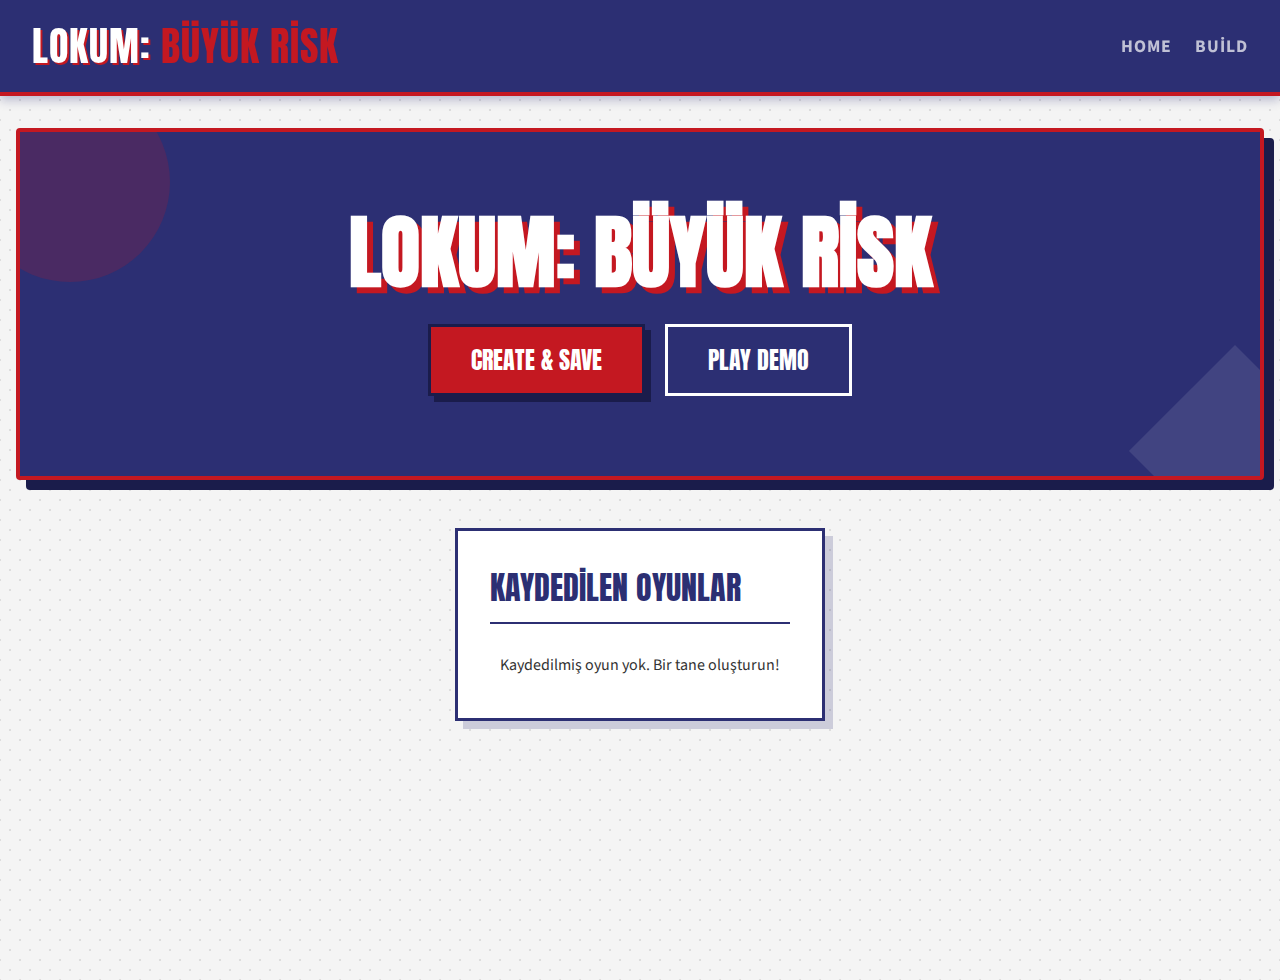
<file: Lokum-buyukRisk/index.html>
<!DOCTYPE html>

<html lang="tr">

<head>

    <meta charset="UTF-8">

    <meta name="viewport" content="width=device-width, initial-scale=1.0">

    <title>Lokum: Büyük Risk</title>



    <!-- Fonts -->

    <link rel="preconnect" href="https://fonts.googleapis.com">

    <link rel="preconnect" href="https://fonts.gstatic.com" crossorigin>

    <link
        href="https://fonts.googleapis.com/css2?family=Source+Sans+3:ital,wght@0,400;0,700;0,900;1,400&family=Anton&display=swap"
        rel="stylesheet">



    <style>
        :root {

            --primary-purple: #2c2f73;

            --deep-purple: #1a1c4b;

            --accent-red: #c41821;

            --text-white: #ffffff;

            --bg-color: #f4f4f4;

            --success-green: #00cc66;

            --font-main: 'Source Sans 3', sans-serif;

            --font-display: 'Anton', 'Poplar Std Black', sans-serif;

        }



        * {
            box-sizing: border-box;
        }



        body {

            margin: 0;
            padding: 0;

            font-family: var(--font-main);

            background-color: var(--bg-color);

            background-image:

                radial-gradient(#ddd 1px, transparent 1px),

                radial-gradient(#ddd 1px, transparent 1px);

            background-size: 20px 20px;

            background-position: 0 0, 10px 10px;

            color: #333;

            min-height: 100vh;

            padding-bottom: 100px;

        }



        /* --- Animations --- */

        @keyframes bounce-green {

            0% {
                transform: scale(1);
                background-color: transparent;
            }

            50% {
                transform: scale(1.1);
                background-color: rgba(0, 204, 102, 0.3);
            }

            100% {
                transform: scale(1);
                background-color: transparent;
            }

        }

        @keyframes shake-red {

            0% {
                transform: translateX(0);
                background-color: transparent;
            }

            25% {
                transform: translateX(-5px);
                background-color: rgba(196, 24, 33, 0.3);
            }

            50% {
                transform: translateX(5px);
            }

            75% {
                transform: translateX(-5px);
            }

            100% {
                transform: translateX(0);
                background-color: transparent;
            }

        }

        .anim-correct {
            animation: bounce-green 0.5s ease-in-out;
            border-radius: 8px;
        }

        .anim-wrong {
            animation: shake-red 0.4s ease-in-out;
            border-radius: 8px;
        }



        /* --- Header --- */

        header {

            background: var(--primary-purple);

            border-bottom: 4px solid var(--accent-red);

            padding: 1rem 2rem;

            display: flex;

            justify-content: space-between;

            align-items: center;

            position: sticky;

            top: 0;

            z-index: 100;

            box-shadow: 0 4px 10px rgba(44, 47, 115, 0.3);

        }



        .logo {

            font-family: var(--font-display);

            font-size: 2.5rem;

            text-transform: uppercase;

            color: var(--text-white);

            text-shadow: 2px 2px 0px var(--accent-red);

            cursor: pointer;

            letter-spacing: 1px;

        }

        .logo span {
            color: var(--accent-red);
            text-shadow: none;
        }



        nav a {

            margin-left: 20px;
            text-decoration: none;

            color: rgba(255, 255, 255, 0.7);
            font-weight: 700;

            font-size: 1.1rem;
            text-transform: uppercase;

            letter-spacing: 1px;
            transition: color 0.3s;

        }

        nav a:hover {
            color: var(--text-white);
        }



        /* --- Main --- */

        main {

            max-width: 1400px;

            margin: 2rem auto;
            padding: 0 1rem;

            min-height: 80vh;

            display: flex;
            flex-direction: column;

            justify-content: flex-start;

        }



        .view-section {
            display: none;
            animation: fadeIn 0.4s ease-out;
            width: 100%;
        }

        .view-section.active {
            display: flex;
            flex-direction: column;
        }



        @keyframes fadeIn {

            from {
                opacity: 0;
                transform: translateY(10px);
            }

            to {
                opacity: 1;
                transform: translateY(0);
            }

        }



        /* --- Hero --- */

        .hero {

            text-align: center;

            background: var(--primary-purple);
            color: white;

            padding: 5rem 2rem;

            border: 4px solid var(--accent-red);

            box-shadow: 10px 10px 0px var(--deep-purple);

            position: relative;
            overflow: hidden;

            border-radius: 4px;
            margin-bottom: 3rem;

        }

        .hero::before {

            content: '';
            position: absolute;
            top: -50px;
            left: -50px;

            width: 200px;
            height: 200px;
            background: var(--accent-red);

            border-radius: 50%;
            opacity: 0.2;

        }

        .hero::after {

            content: '';
            position: absolute;
            bottom: -50px;
            right: -50px;

            width: 150px;
            height: 150px;
            background: #fff;

            transform: rotate(45deg);
            opacity: 0.1;

        }



        .hero h1 {

            font-family: var(--font-display);
            font-size: 5rem;

            margin: 0 0 2rem 0;
            line-height: 1;

            text-shadow: 6px 6px 0px var(--accent-red);

            text-transform: uppercase;

        }



        .btn-group {
            display: flex;
            gap: 20px;
            justify-content: center;
            flex-wrap: wrap;
        }

        .btn {

            font-family: var(--font-display);
            padding: 15px 40px;

            font-size: 1.5rem;
            border: 3px solid var(--deep-purple);

            background: var(--accent-red);
            color: var(--text-white);

            text-transform: uppercase;
            cursor: pointer;

            box-shadow: 6px 6px 0px var(--deep-purple);

            transition: all 0.1s;
            text-decoration: none;
            display: inline-block;

        }

        .btn:hover {
            transform: translate(-2px, -2px);
            box-shadow: 8px 8px 0px var(--deep-purple);
            background: #d61f29;
        }

        .btn:active {
            transform: translate(2px, 2px);
            box-shadow: 2px 2px 0px var(--deep-purple);
        }



        .btn-secondary {

            background: white;
            color: var(--primary-purple);

            border-color: var(--primary-purple);
            box-shadow: 6px 6px 0px var(--primary-purple);

        }

        .btn-secondary:hover {
            box-shadow: 8px 8px 0px var(--primary-purple);
        }



        .btn-sm {
            padding: 5px 15px;
            font-size: 1rem;
            border-width: 2px;
            box-shadow: 2px 2px 0px var(--deep-purple);
        }

        .btn-danger {

            background: var(--accent-red);
            border-color: #900;

            font-size: 0.9rem;
            padding: 5px 10px;

        }



        /* --- Saved List --- */

        .games-list-wrapper {

            background: white;
            border: 3px solid var(--primary-purple);

            padding: 2rem;
            box-shadow: 8px 8px 0px rgba(44, 47, 115, 0.2);

            max-width: 800px;
            margin: 0 auto;

        }

        .list-header {

            font-family: var(--font-display);
            font-size: 2rem;

            color: var(--primary-purple);
            border-bottom: 2px solid var(--primary-purple);

            padding-bottom: 10px;
            margin-bottom: 20px;
            text-transform: uppercase;

        }

        .game-item {

            display: flex;
            justify-content: space-between;
            align-items: center;

            padding: 15px;
            background: #f9f9f9;
            border: 1px solid #ddd;

            margin-bottom: 10px;
            transition: 0.2s;

        }

        .game-item:hover {
            border-left: 5px solid var(--accent-red);
            transform: translateX(5px);
        }

        .game-meta h4 {
            margin: 0 0 5px 0;
            color: var(--primary-purple);
            font-size: 1.2rem;
        }

        .game-meta span {
            font-size: 0.9rem;
            color: #666;
        }

        .game-actions {
            display: flex;
            gap: 10px;
        }



        /* --- Builder --- */

        .builder-container {

            background: white;
            border: 3px solid var(--primary-purple);

            padding: 2rem;
            box-shadow: 8px 8px 0px rgba(44, 47, 115, 0.2);

            overflow-x: auto;

        }

        .builder-header {

            display: flex;
            justify-content: space-between;
            align-items: center;

            margin-bottom: 2rem;
            border-bottom: 2px dashed var(--primary-purple);

            padding-bottom: 1rem;
            flex-wrap: wrap;
            gap: 15px;

        }

        .builder-controls {
            display: flex;
            gap: 15px;
            align-items: flex-end;
            flex-wrap: wrap;
        }

        .control-item label {
            display: block;
            font-weight: 700;
            margin-bottom: 0.5rem;
            text-transform: uppercase;
            color: var(--primary-purple);
            font-size: 0.8rem;
        }



        input[type="text"],
        input[type="number"] {

            width: 100%;
            padding: 12px;
            border: 2px solid #ccc;

            font-family: var(--font-main);
            font-size: 1rem;
            background: #f9f9f9;

        }

        input:focus {
            outline: none;
            border-color: var(--primary-purple);
            box-shadow: 4px 4px 0px var(--accent-red);
        }



        .category-row {
            display: grid;
            gap: 10px;
            margin-bottom: 2rem;
        }

        .questions-grid {
            display: grid;
            gap: 15px;
        }



        .q-cell {
            border: 2px solid #e0e0e0;
            padding: 10px;
            background: #fafafa;
        }

        .q-cell h4 {
            margin: 0 0 10px 0;
            text-align: center;
            background: var(--primary-purple);
            color: white;
            padding: 5px;
        }

        .inp-q,
        .inp-a {
            width: 100%;
            margin-bottom: 5px;
        }



        /* --- Game Board --- */

        .game-board {

            display: grid;
            gap: 10px;
            background: var(--deep-purple);

            padding: 15px;
            border: 4px solid var(--primary-purple);

            box-shadow: 0 10px 20px rgba(44, 47, 115, 0.3);
            overflow-x: auto;

        }

        .category-card {

            background: var(--primary-purple);
            color: white;
            padding: 20px 5px;

            text-align: center;
            font-family: var(--font-display);
            font-size: 1.4rem;

            text-transform: uppercase;
            text-shadow: 2px 2px 0px var(--deep-purple);

            display: flex;
            align-items: center;
            justify-content: center;

            min-height: 100px;
            border: 2px solid #4a4e9e;

        }

        .clue-card {

            background: var(--primary-purple);
            color: var(--accent-red);

            font-family: var(--font-display);
            font-size: 2.5rem;

            display: flex;
            align-items: center;
            justify-content: center;

            height: 120px;
            cursor: pointer;
            transition: all 0.2s;

            text-shadow: 1px 1px 0px var(--deep-purple);
            border: 2px solid #4a4e9e;

        }

        .clue-card:hover {
            background: #363b8c;
            transform: scale(1.02);
            z-index: 2;
        }

        .clue-card.disabled {
            background: #202255;
            color: #202255;
            cursor: default;
            pointer-events: none;
            border-color: #202255;
        }



        /* --- Modal --- */

        .modal-overlay {

            display: none;
            position: fixed;
            top: 0;
            left: 0;

            width: 100%;
            height: 100%;
            background: rgba(26, 28, 75, 0.95);

            z-index: 1000;
            justify-content: center;
            align-items: center;
            padding: 20px;

        }

        .modal-content {

            background: var(--primary-purple);
            color: white;
            width: 100%;

            max-width: 900px;
            max-height: 90vh;
            overflow-y: auto;

            border: 4px solid var(--text-white);
            padding: 2rem;

            text-align: center;
            display: flex;
            flex-direction: column;

            justify-content: center;
            align-items: center;

            box-shadow: 0 0 30px rgba(0, 0, 0, 0.5);
            position: relative;

        }

        .modal-text {

            font-family: var(--font-display);
            font-size: 2.8rem;

            text-transform: uppercase;
            line-height: 1.2;
            margin-bottom: 2rem;

            text-shadow: 4px 4px 0px var(--deep-purple);

        }

        .modal-answer {

            font-family: var(--font-main);
            font-size: 2rem;
            color: var(--accent-red);

            margin-bottom: 2rem;
            display: none;
            font-style: italic;
            font-weight: bold;

            background: rgba(255, 255, 255, 0.1);
            padding: 1rem;
            width: 100%;
            border-radius: 8px;

        }



        /* --- Scoring --- */

        .modal-scoring {

            display: none;
            margin-bottom: 1.5rem;
            width: 100%;

            background: rgba(0, 0, 0, 0.3);
            padding: 15px;
            border-radius: 12px;

            border: 1px solid rgba(255, 255, 255, 0.1);

        }

        .modal-score-grid {

            display: grid;
            grid-template-columns: repeat(auto-fit, minmax(100px, 1fr));

            gap: 15px;
            max-height: 300px;
            overflow-y: auto;

        }

        .team-control {
            display: flex;
            flex-direction: column;
            align-items: center;
            gap: 5px;
            padding: 5px;
        }

        .team-control span {
            font-weight: bold;
            font-size: 0.8rem;
            text-transform: uppercase;
            color: #ddd;
        }

        .score-btns-wrapper {
            display: flex;
            gap: 5px;
        }

        .mini-btn {

            width: 35px;
            height: 35px;
            border: 2px solid white;

            font-size: 1rem;
            cursor: pointer;
            color: white;
            display: flex;

            align-items: center;
            justify-content: center;
            border-radius: 4px;

        }

        .btn-correct {
            background-color: var(--success-green);
            border-color: var(--success-green);
        }

        .btn-wrong {
            background-color: var(--accent-red);
            border-color: var(--accent-red);
        }



        .score-board {

            position: fixed;
            bottom: 0;
            left: 0;
            width: 100%;

            background: var(--deep-purple);
            color: white;
            padding: 10px 15px;

            display: flex;
            align-items: center;
            gap: 15px;

            font-family: var(--font-display);
            font-size: 1.1rem;

            border-top: 5px solid var(--accent-red);
            z-index: 500;
            overflow-x: auto;

        }

        .score-teams-container {
            display: flex;
            gap: 20px;
            overflow-x: auto;
            padding-bottom: 5px;
            flex: 1;
        }

        .score-team {

            display: flex;
            flex-direction: column;
            align-items: center;
            min-width: 70px;

            background: rgba(255, 255, 255, 0.05);
            padding: 5px 10px;
            border-radius: 4px;

        }

        .score-val {
            font-size: 1.3rem;
            color: var(--accent-red);
            text-shadow: 1px 1px 0 black;
        }



        @media (max-width: 768px) {

            .hero h1 {
                font-size: 3.5rem;
            }

            .btn-group {
                flex-direction: column;
                width: 100%;
            }

            .btn {
                width: 100%;
            }

        }
    </style>

</head>

<body>



    <header>

        <div class="logo" onclick="event.preventDefault(); app.showView('home')">

            Lokum: <span>Büyük Risk</span>

        </div>

        <nav>

            <a href="#" onclick="event.preventDefault(); app.showView('home')">Home</a>

            <a href="#" onclick="event.preventDefault(); app.showView('builder')">Build</a>

        </nav>

    </header>



    <main>

        <!-- VIEW: HOME -->

        <div id="view-home" class="view-section active">

            <div class="hero">

                <div class="hero-content">

                    <h1>Lokum: Büyük Risk</h1>

                    <div class="btn-group">

                        <a href="#" class="btn" onclick="event.preventDefault(); app.showView('builder')">Create &
                            Save</a>

                        <!-- Play Latest loads the most recent local game or demo -->

                        <a href="#" class="btn btn-secondary"
                            style="background:transparent; color:white; border-color:white; box-shadow:none;"
                            onclick="event.preventDefault(); app.playLatestGame()">Play Demo</a>

                    </div>

                </div>

            </div>



            <!-- Local Saved List -->

            <div class="games-list-wrapper">

                <div class="list-header" id="list-header-text">Kaydedilen Oyunlar</div>

                <div id="games-list-container">

                    <div style="text-align:center; padding:20px;">Checking local storage...</div>

                </div>

            </div>

        </div>



        <!-- VIEW: BUILDER -->

        <div id="view-builder" class="view-section">

            <div class="builder-container">

                <div class="builder-header">

                    <h2
                        style="font-family: var(--font-display); margin:0; font-size: 2.5rem; color: var(--primary-purple);">
                        Oyun Oluşturucu</h2>

                    <div class="builder-controls">

                        <div class="control-item">

                            <label>Kategoriler</label>

                            <input type="number" id="cat-count" value="5" min="1" max="8"
                                style="width: 70px; padding: 8px;" onchange="app.handleDimensionChange()">

                        </div>

                        <div class="control-item">

                            <label>Satırlar</label>

                            <input type="number" id="row-count" value="5" min="1" max="10"
                                style="width: 70px; padding: 8px;" onchange="app.handleDimensionChange()">

                        </div>

                        <div class="control-item">

                            <label>Takımlar</label>

                            <input type="number" id="team-count" value="4" min="1" max="20"
                                style="width: 70px; padding: 8px;">

                        </div>

                        <div style="margin-left:auto; display:flex; gap:10px;">

                            <button class="btn btn-secondary" onclick="app.saveGame()">Kaydet</button>

                            <button class="btn" onclick="app.startGame()">Oyna</button>

                        </div>

                    </div>

                </div>



                <div class="input-group">

                    <label>Oyun Başlığı</label>

                    <input type="text" id="game-title" value="Benim Harika Quizim">

                </div>



                <h3 style="color: var(--primary-purple);">Kategoriler</h3>

                <div class="category-row" id="category-inputs"></div>



                <h3 style="color: var(--primary-purple);">Sorular & Cevaplar</h3>

                <div class="questions-grid" id="question-inputs"></div>

            </div>

        </div>



        <!-- VIEW: GAME BOARD -->

        <div id="view-game" class="view-section" style="width: 100%;">

            <h2 id="display-game-title"
                style="text-align: center; font-family: var(--font-display); font-size: 3rem; margin-bottom: 1rem; color: var(--primary-purple); text-shadow: 2px 2px 0 #fff;">
            </h2>

            <div class="game-board" id="game-grid"></div>

        </div>

    </main>



    <!-- MODAL -->

    <div class="modal-overlay" id="game-modal">

        <div class="modal-content">

            <div id="modal-question" class="modal-text"></div>

            <div id="modal-answer" class="modal-answer"></div>

            <div id="modal-scoring" class="modal-scoring">

                <p
                    style="margin: 0 0 15px 0; font-size: 1rem; text-transform: uppercase; color: #ccc; letter-spacing: 2px;">
                    Puanlama</p>

                <div class="modal-score-grid" id="modal-score-container"></div>

            </div>

            <div class="btn-group" style="margin-top: 20px;">

                <button id="btn-reveal" class="btn btn-secondary" onclick="app.revealAnswer()">Cevabı Göster</button>

                <button id="btn-close" class="btn" onclick="app.closeModal()" style="display:none;">Kapat</button>

            </div>

        </div>

    </div>



    <div class="score-board" id="score-board" style="display: none;">

        <div class="score-teams-container" id="scoreboard-container"></div>

        <button class="btn" style="padding: 8px 20px; font-size: 0.9rem; white-space: nowrap; margin-left: auto;"
            onclick="app.showView('builder')">Düzenle</button>

    </div>



    <script>

        // NO CLOUD / FIREBASE CODE HERE. PURE LOCAL STORAGE.



        const app = {

            data: {

                title: "Örnek Oyun",

                teamCount: 4, catCount: 5, rowCount: 5,

                categories: ["Tarih", "Bilim", "Müzik", "Teknoloji", "Karışık"],

                questions: []

            },

            scores: {},

            currentClue: null,

            gamesList: [],



            init: function () {

                this.loadLocalGames();

                this.generateBuilderInputs();

                this.showView('home');

            },



            loadLocalGames: function () {

                const localData = localStorage.getItem('lokum_local_games');

                if (localData) {

                    try {

                        this.gamesList = JSON.parse(localData);

                    } catch (e) {

                        this.gamesList = [];

                    }

                } else {

                    this.gamesList = [];

                }

                this.renderGameList();

            },



            renderGameList: function () {

                const listEl = document.getElementById('games-list-container');

                listEl.innerHTML = '';



                // Sort: newest first

                this.gamesList.sort((a, b) => {

                    const ta = a.timestamp || 0;

                    const tb = b.timestamp || 0;

                    return tb - ta;

                });



                if (this.gamesList.length === 0) {

                    listEl.innerHTML = '<div style="text-align:center; padding:10px;">Kaydedilmiş oyun yok. Bir tane oluşturun!</div>';

                    return;

                }



                this.gamesList.forEach(game => {

                    const el = document.createElement('div');

                    el.className = 'game-item';

                    const dateStr = new Date(game.timestamp || Date.now()).toLocaleDateString('tr-TR');

                    el.innerHTML = `

                    <div class="game-meta">

                        <h4>${game.title || 'Adsız'}</h4>

                        <span>${game.catCount}x${game.rowCount} • ${dateStr}</span>

                    </div>

                    <div class="game-actions">

                        <button class="btn btn-sm btn-danger" onclick="app.deleteGame('${game.id}')">Sil</button>

                        <button class="btn btn-sm btn-secondary" onclick="app.loadGame('${game.id}')">Oyna</button>

                    </div>

                `;

                    listEl.appendChild(el);

                });

            },



            playLatestGame: function () {

                if (this.gamesList.length > 0) {

                    this.loadGame(this.gamesList[0].id);

                } else {

                    this.loadHardcodedDemo();

                }

            },



            loadGame: function (id) {

                const game = this.gamesList.find(g => g.id === id);

                if (!game) return;



                this.data = JSON.parse(JSON.stringify(game)); // Deep clone



                // Sync inputs

                document.getElementById('game-title').value = this.data.title;

                document.getElementById('team-count').value = this.data.teamCount;

                document.getElementById('cat-count').value = this.data.catCount;

                document.getElementById('row-count').value = this.data.rowCount;



                this.generateBuilderInputs();



                // Restore grid

                for (let c = 0; c < this.data.catCount; c++) {

                    for (let r = 0; r < this.data.rowCount; r++) {

                        if (this.data.questions[c] && this.data.questions[c][r]) {

                            const q = this.data.questions[c][r];

                            const qi = document.querySelector(`.inp-q[data-cat="${c}"][data-row="${r}"]`);

                            const ai = document.querySelector(`.inp-a[data-cat="${c}"][data-row="${r}"]`);

                            if (qi) qi.value = q.q;

                            if (ai) ai.value = q.a;

                        }

                    }

                }

                this.startGame();

            },



            deleteGame: function (id) {

                if (!confirm("Bu oyunu silmek istediğinize emin misiniz?")) return;

                this.gamesList = this.gamesList.filter(g => g.id !== id);

                localStorage.setItem('lokum_local_games', JSON.stringify(this.gamesList));

                this.renderGameList();

            },



            saveGame: function () {

                this.scrapeBuilderData();



                const payload = {

                    ...this.data,

                    id: 'local_' + Date.now(),

                    timestamp: Date.now()

                };



                // Add to list

                this.gamesList.push(payload);

                localStorage.setItem('lokum_local_games', JSON.stringify(this.gamesList));

                alert("Oyun Başarıyla Kaydedildi (Yerel)!");

                this.renderGameList();

                this.showView('home');

            },



            // Core Logic

            showView: function (id) {

                document.querySelectorAll('.view-section').forEach(e => e.classList.remove('active'));

                document.getElementById('view-' + id).classList.add('active');

                document.getElementById('score-board').style.display = (id === 'game') ? 'flex' : 'none';

            },



            handleDimensionChange: function () {

                this.scrapeBuilderData();

                const cc = parseInt(document.getElementById('cat-count').value);

                const rc = parseInt(document.getElementById('row-count').value);

                this.data.catCount = Math.min(Math.max(cc, 1), 8);

                this.data.rowCount = Math.min(Math.max(rc, 1), 10);

                while (this.data.categories.length < this.data.catCount) this.data.categories.push("Yeni Kategori");

                this.generateBuilderInputs();

            },



            generateBuilderInputs: function () {

                const cc = this.data.catCount;

                const rc = this.data.rowCount;

                const cDiv = document.getElementById('category-inputs');

                const qDiv = document.getElementById('question-inputs');



                const style = `grid-template-columns: repeat(${cc}, 1fr);`;

                cDiv.style.cssText = style;

                qDiv.style.cssText = style;



                let cHtml = '';

                let qHtml = '';



                for (let c = 0; c < cc; c++) {

                    cHtml += `<input type="text" class="cat-input" data-idx="${c}" placeholder="Kategori ${c + 1}" value="${this.data.categories[c] || ''}">`;

                    let col = '<div class="q-col">';

                    for (let r = 0; r < rc; r++) {

                        let qv = '', av = '';

                        if (this.data.questions[c] && this.data.questions[c][r]) {

                            qv = this.data.questions[c][r].q;

                            av = this.data.questions[c][r].a;

                        }

                        col += `

                        <div class="q-cell">

                            <h4>${(r + 1) * 100}</h4>

                            <input type="text" class="inp-q" data-cat="${c}" data-row="${r}" placeholder="Soru" value="${qv}">

                            <input type="text" class="inp-a" data-cat="${c}" data-row="${r}" placeholder="Cevap" value="${av}">

                        </div>

                    `;

                    }

                    col += '</div>';

                    qHtml += col;

                }

                cDiv.innerHTML = cHtml;

                qDiv.innerHTML = qHtml;

            },



            scrapeBuilderData: function () {

                this.data.title = document.getElementById('game-title').value;

                this.data.teamCount = parseInt(document.getElementById('team-count').value) || 4;

                const cis = document.querySelectorAll('.cat-input');

                this.data.categories = [];

                cis.forEach(i => this.data.categories.push(i.value));



                this.data.questions = [];

                for (let c = 0; c < this.data.catCount; c++) {

                    this.data.questions[c] = [];

                    for (let r = 0; r < this.data.rowCount; r++) {

                        const qi = document.querySelector(`.inp-q[data-cat="${c}"][data-row="${r}"]`);

                        const ai = document.querySelector(`.inp-a[data-cat="${c}"][data-row="${r}"]`);

                        this.data.questions[c][r] = {

                            q: qi ? qi.value : '', a: ai ? ai.value : '', value: (r + 1) * 100, solved: false

                        };

                    }

                }

            },



            startGame: function () {

                this.scrapeBuilderData();

                this.scores = {};

                for (let i = 1; i <= this.data.teamCount; i++) this.scores[i] = 0;

                this.renderGrid();

                this.renderScoreboard();

                document.getElementById('display-game-title').innerText = this.data.title;

                this.showView('game');

            },



            renderGrid: function () {

                const g = document.getElementById('game-grid');

                g.innerHTML = '';

                g.style.gridTemplateColumns = `repeat(${this.data.catCount}, 1fr)`;



                this.data.categories.forEach(cat => {

                    const d = document.createElement('div');

                    d.className = 'category-card'; d.innerText = cat || 'Kategori';

                    g.appendChild(d);

                });



                for (let r = 0; r < this.data.rowCount; r++) {

                    for (let c = 0; c < this.data.catCount; c++) {

                        const q = this.data.questions[c] ? this.data.questions[c][r] : null;

                        const d = document.createElement('div');

                        if (q) {

                            d.className = `clue-card ${q.solved ? 'disabled' : ''}`;

                            d.innerText = q.solved ? '' : `${q.value}`;

                            d.onclick = () => this.openClue(c, r);

                        } else {

                            d.className = 'clue-card disabled';

                        }

                        g.appendChild(d);

                    }

                }

            },



            renderScoreboard: function () {

                const c = document.getElementById('scoreboard-container');

                c.innerHTML = '';

                for (let i = 1; i <= this.data.teamCount; i++) {

                    const d = document.createElement('div'); d.className = 'score-team';

                    d.innerHTML = `<span>Takım ${i}</span><span id="score-${i}" class="score-val">0</span>`;

                    c.appendChild(d);

                }

            },



            openClue: function (c, r) {

                const q = this.data.questions[c][r];

                if (q.solved) return;

                this.currentClue = { c, r, val: q.value };



                document.getElementById('modal-question').innerText = q.q || "Soru metni yok";

                document.getElementById('modal-answer').innerText = q.a || "Cevap metni yok";

                document.getElementById('modal-answer').style.display = 'none';

                document.getElementById('modal-scoring').style.display = 'none';

                document.getElementById('btn-reveal').style.display = 'inline-block';

                document.getElementById('btn-close').style.display = 'none';



                const mc = document.getElementById('modal-score-container');

                mc.innerHTML = '';

                for (let i = 1; i <= this.data.teamCount; i++) {

                    const d = document.createElement('div'); d.className = 'team-control'; d.id = `mt-${i}`;

                    d.innerHTML = `<span>Takım ${i}</span><div class="score-btns-wrapper">

                    <button class="mini-btn btn-correct" onclick="app.score(${i},true)">✓</button>

                    <button class="mini-btn btn-wrong" onclick="app.score(${i},false)">✗</button>

                </div>`;

                    mc.appendChild(d);

                }

                document.getElementById('game-modal').style.display = 'flex';

            },



            revealAnswer: function () {

                document.getElementById('modal-answer').style.display = 'block';

                document.getElementById('modal-scoring').style.display = 'block';

                document.getElementById('btn-reveal').style.display = 'none';

                document.getElementById('btn-close').style.display = 'inline-block';

            },



            score: function (tid, correct) {

                if (!this.currentClue) return;

                const pts = correct ? this.currentClue.val : -this.currentClue.val;

                this.scores[tid] += pts;

                const el = document.getElementById(`score-${tid}`);

                if (el) el.innerText = `${this.scores[tid]}`;



                const te = document.getElementById(`mt-${tid}`);

                te.classList.remove('anim-correct', 'anim-wrong');

                void te.offsetWidth;

                te.classList.add(correct ? 'anim-correct' : 'anim-wrong');

            },



            closeModal: function () {

                if (this.currentClue) {

                    this.data.questions[this.currentClue.c][this.currentClue.r].solved = true;

                    this.renderGrid();

                }

                document.getElementById('game-modal').style.display = 'none';

            },



            loadHardcodedDemo: function () {

                this.data.title = "Örnek Oyun";

                this.data.catCount = 5; this.data.rowCount = 5;

                this.data.categories = ["Coğrafya", "Bilim", "Sanat", "Teknoloji", "Karışık"];

                this.data.questions = [];

                for (let c = 0; c < 5; c++) {

                    this.data.questions[c] = [];

                    for (let r = 0; r < 5; r++) {

                        this.data.questions[c][r] = { q: "Örnek Soru", a: "Örnek Cevap", value: (r + 1) * 100, solved: false };

                    }

                }

                this.generateBuilderInputs();

                this.startGame();

            }

        };



        window.app = app;

        window.addEventListener('load', () => app.init());

    </script>



</body>

</html>
</file>
